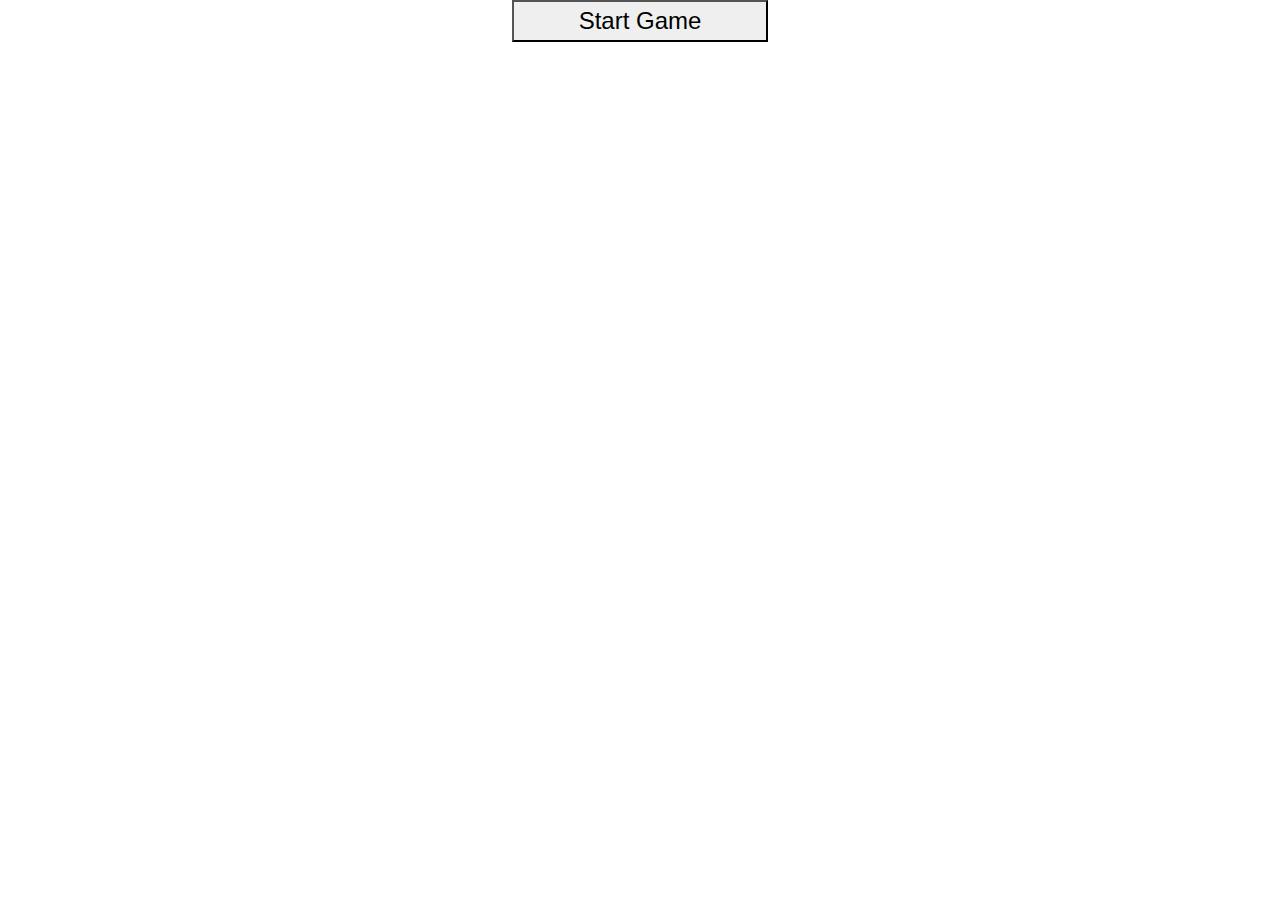
<file: game.html>
<!DOCTYPE html>
<html lang="en">
<head>
  <meta charset="UTF-8">
  <meta name="viewport" content="width=device-width, initial-scale=1.0">
  <meta http-equiv="X-UA-Compatible" content="ie=edge">
  <link rel="stylesheet" href="game.css">
  <!-- Bootstrap CSS -->
  <link rel="stylesheet" href="https://maxcdn.bootstrapcdn.com/bootstrap/4.0.0/css/bootstrap.min.css" integrity="sha384-Gn5384xqQ1aoWXA+058RXPxPg6fy4IWvTNh0E263XmFcJlSAwiGgFAW/dAiS6JXm" crossorigin="anonymous">

  <title>MegaManJS</title>
</head>

<body>
  
    <div id="mainMenu" class="">
      <button id="startGame" onclick="startGame()">Start Game</button>

    </div>
    
    <div id="bg">
      <canvas  class="game-board" id="theCanvas" width="950" height="600">\</canvas>
      <canvas id="twoCanvas" width="950" height="600"></canvas>
      <canvas id="threeCanvas" width="950" height="600"></canvas>
    </div>
  
      
  
  <!-- <template id="x">
    <div>
      <div class="cardTemplate"></div>
    </div>
  </template> -->
  
  <script type="text/javascript" src="game.js"></script>
  <!-- <script
  src="https://code.jquery.com/jquery-3.3.1.min.js"
  integrity="sha256-FgpCb/KJQlLNfOu91ta32o/NMZxltwRo8QtmkMRdAu8="
  crossorigin="anonymous"></script> -->
  <script src="https://code.jquery.com/jquery-3.2.1.slim.min.js" integrity="sha384-KJ3o2DKtIkvYIK3UENzmM7KCkRr/rE9/Qpg6aAZGJwFDMVNA/GpGFF93hXpG5KkN" crossorigin="anonymous"></script>
  <script src="https://cdnjs.cloudflare.com/ajax/libs/popper.js/1.12.9/umd/popper.min.js" integrity="sha384-ApNbgh9B+Y1QKtv3Rn7W3mgPxhU9K/ScQsAP7hUibX39j7fakFPskvXusvfa0b4Q" crossorigin="anonymous"></script>
  <script src="https://maxcdn.bootstrapcdn.com/bootstrap/4.0.0/js/bootstrap.min.js" integrity="sha384-JZR6Spejh4U02d8jOt6vLEHfe/JQGiRRSQQxSfFWpi1MquVdAyjUar5+76PVCmYl" crossorigin="anonymous"></script>
</body>
</html>
</file>
<file: game.css>
/* Setup */
/* #gameboyBackground {
  background-image: url("/home/max/test/Max's Game/images/background/gameboy_advance_transparent.png");
  background-size: contain;
  width: 100%;
  height: 100%;
} */

#bg {
  margin: 0 auto;
  margin-top: 2%;
  width: 70%;
  display: none;  
  /* padding: 0px 0px; */
}

.game-board {
  margin: 0 auto;
  width: 70%;
  /* padding: 0px 0px; */
  background-image: url('images/background/Internet.gif');
  background-size: contain;
}

#theCanvas, #twoCanvas, #threeCanvas, #fourCanvas, #fiveCanvas {
  margin: 0 auto;
  width: 70%;
  position: absolute;
  /* left: 0;
  top: 0; */
}

#theCanvas   { z-index: 0; }

#twoCanvas   { z-index: 1; }

#threeCanvas { z-index: 2; }

#fourCanvas  { z-index: 3; }

#fiveCanvas  { z-index: 4; }

#mainMenuBG {
  background-image:url('images/background/menubg.png');
  background-size: cover;
  width:100%;
  /* S  */
  position: absolute;
  z-index: 4;
  height: 100%; 
  background-repeat: no-repeat; 
}

#titleLogo {
  position: relative;
  height: 35% ;
  width: 35%;
  margin-top:10% ;
  margin-left:35%;
  /* z-index: 3; */
}

#mainMenu, #gameMenu, #settingsMenu {
  width:100%;
  /* S  */
  /* position: absolute; */
  z-index: 3;
  /* height: 100%;  */
  background-repeat: no-repeat; 
}

#gameover {
  display: none;
  position: absolute;
  z-index: 5;
  margin: 0 auto;
  width: 70%;
}

#restart {
  margin-top:30% ;
  margin-left:40% ;
  height: 10% ;
  width: 20%;
  font-size: 1em;
}

.backPageButton {
  margin-top:1% ;
  margin-left:1% ;
  height: 5% ;
  width: 10%;
  font-size: 1.5em;
  display: block;
}

/* .volumeDiv {
  margin: 5%;
  
} */

#startGame, #folderButton, #settingsButton {
  height: 5% ;
  width: 20%;
  font-size: 1.5em;
}

#startGame {
  /* margin-top:25% ; */
  margin-left:40% ;
}

#folderButton, #settingsButton {
  margin-top:2% ;
  margin-left:40% ;
}

#easyButton, #mediumButton, #hardButton, #undernetButton, #testButton {
  height: 5% ;
  width: 20%;
  font-size: 1.5em;
}

#easyButton{
  margin-left:40% ;
}

#mediumButton, #hardButton, #undernetButton, #testButton {
  margin-top:1.5% ;
  margin-left:40% ;
}

#undernetButton { display: none; }

#volumeButton, #disableMusicButton, #creditsButton, #mobileButton {
  height: 5% ;
  width: 20%;
  font-size: 1.5em;
}
#volumeButton{
  margin-left:40% ;
}

#disableMusicButton, #creditsButton, #mobileButton{
  margin-top:1.5% ;
  margin-left:40% ;
}

#credits, #volumeMaster {
  display: none;
  font-size: 1.5em;
  
}

#hp-bar {
  background-color: darkgray;
}
</file>
